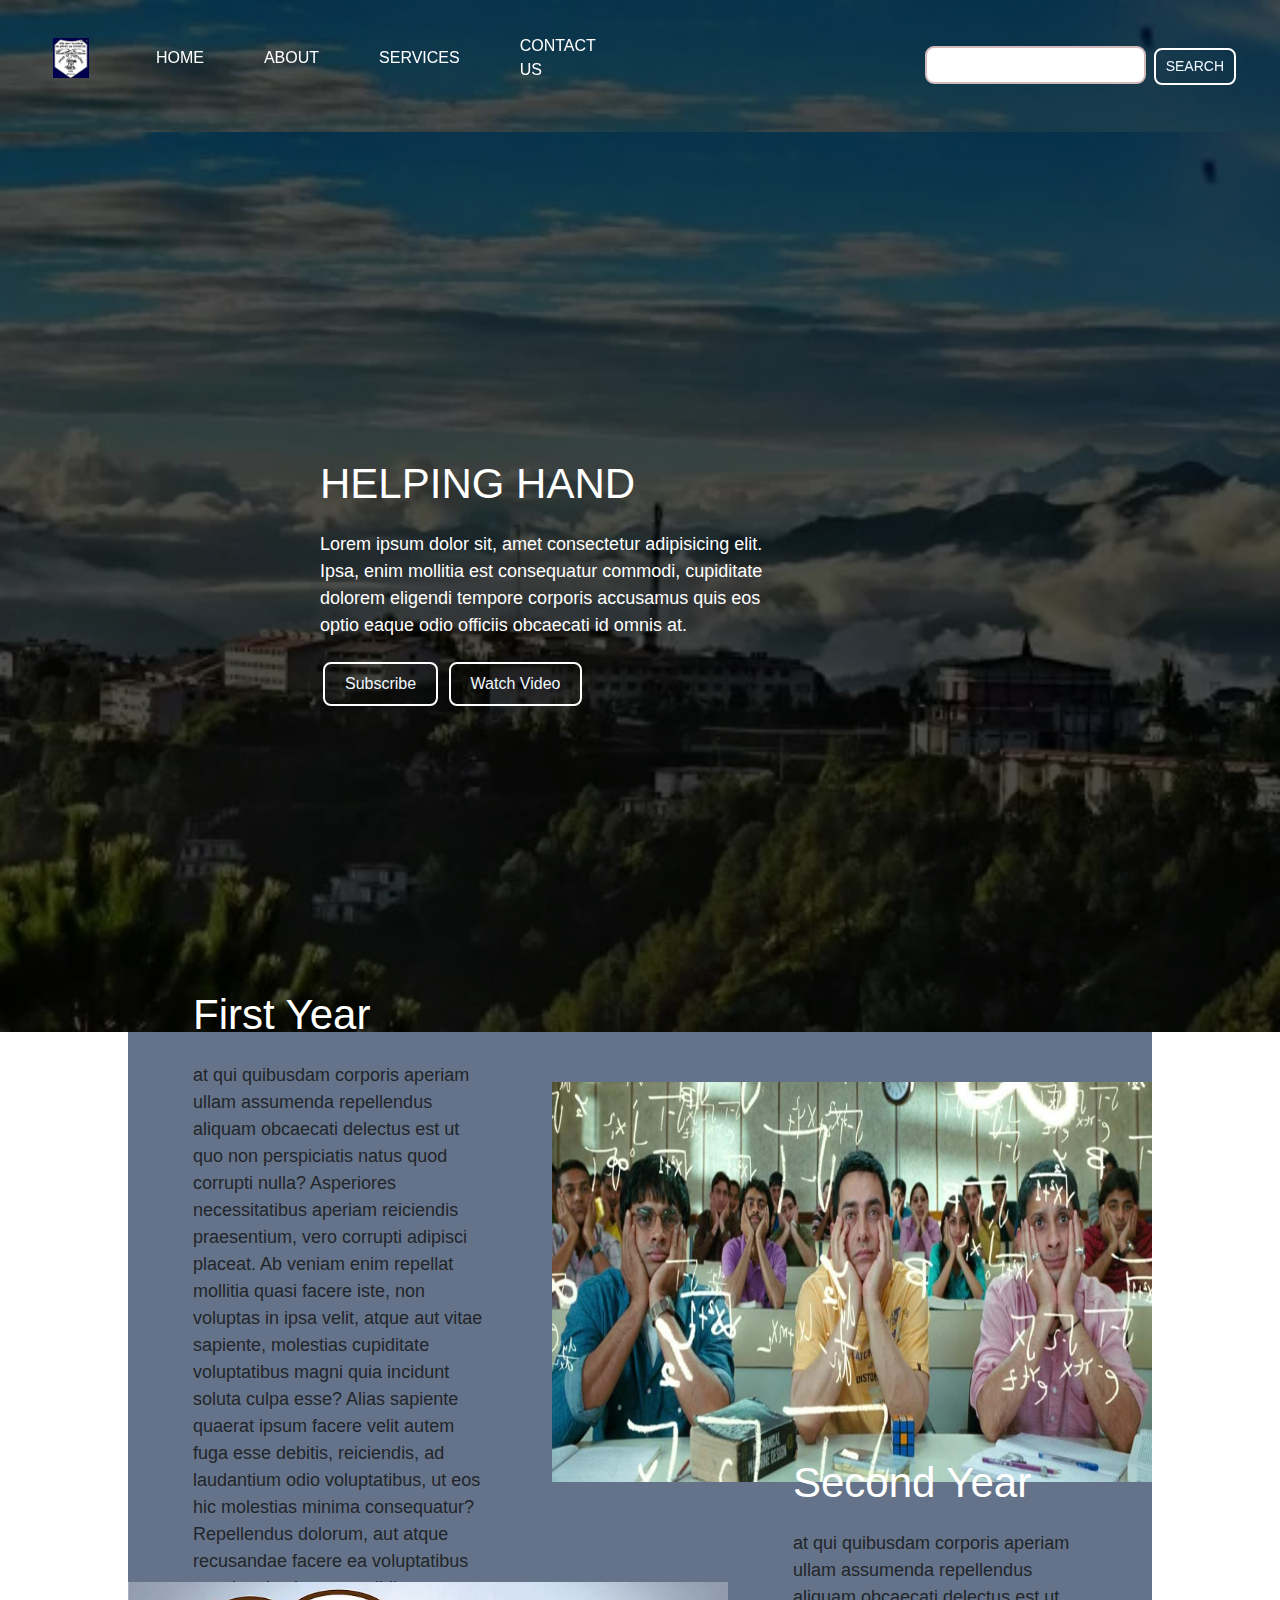
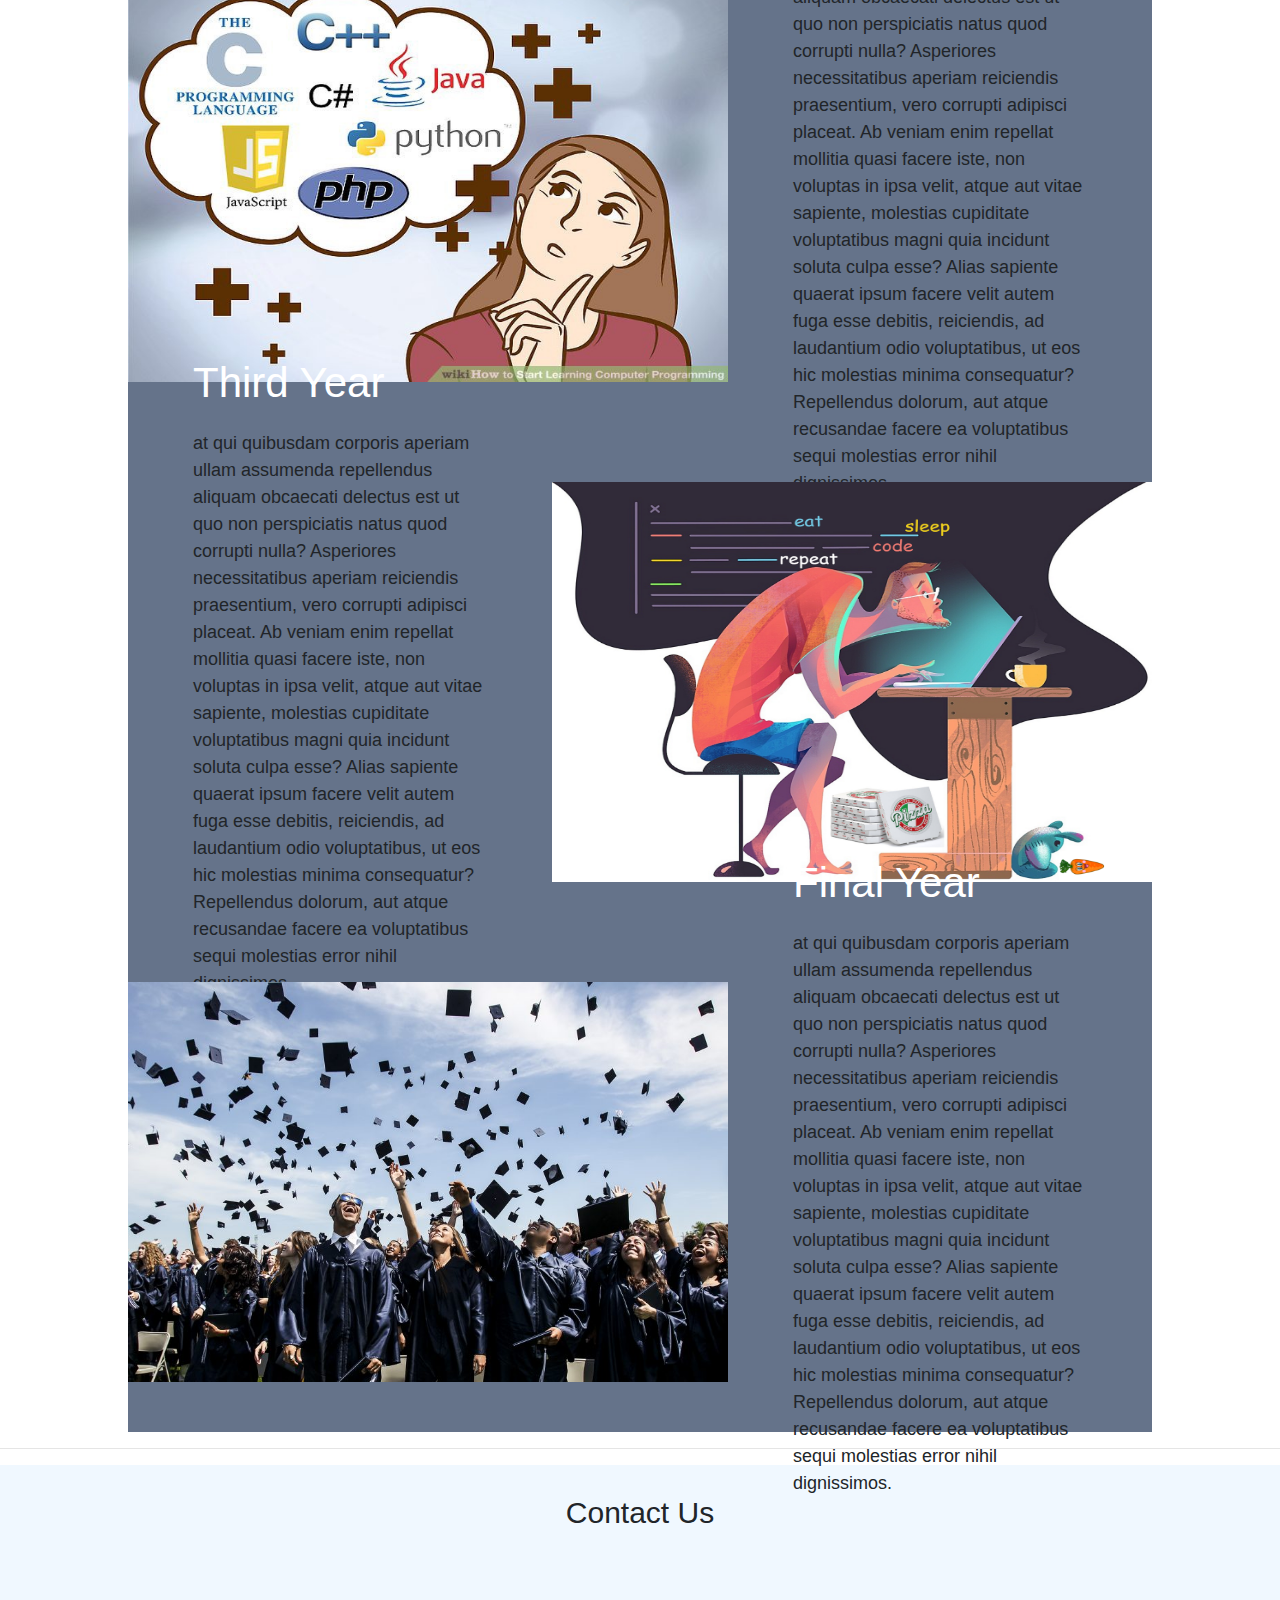
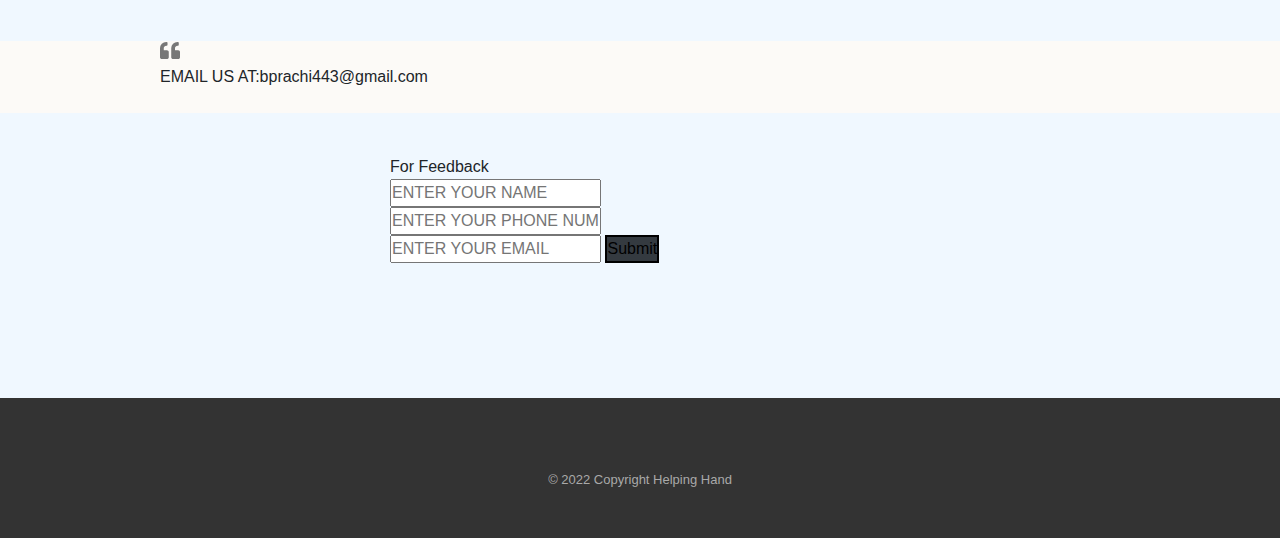
<file: index.html>
<!DOCTYPE html>

<html lang="en">
<head>
    <meta charset="UTF-8">
    <meta http-equiv="X-UA-Compatible" content="IE=edge">
    <meta name="viewport" content="width=device-width, initial-scale=1.0">
    <link href="/bootstrap.min.css" rel="stylesheet" />
    <link href="https://use.fontawesome.com/releases/v5.11.2/css/all.css" rel="stylesheet" />
    <link rel="stylesheet" href="style.css">
    <title>Helping Hand</title>
</head>
<body>
    <nav class="navbar background">
        <ul class="nav-list">
            <div class="logo">
                <img src="img\logo.jpg" alt="logo">
            </div>
            <li>
                <a href="#home">
                    HOME
                </a>
            </li>
            <li>
                <a href="#aboutus">
                    ABOUT
                </a>
            </li>
            <li>
                <a href="#about">
                    SERVICES
                </a>
            </li>
            <li>
                <a href="#contact">
                    CONTACT US
                </a>
            </li>
        </ul>
        <div class="rightnav">
            <input type="text" name="SEARCH" id="SEARCH">
            <button class="btn btn-sm">
                SEARCH
            </button>
        </div>
    </nav>
    <section class="background firstsection">
        <div class="box-main" >
            <div class="fhalf">
                <p class="text-big">HELPING HAND
                </p>
                <p class="text-small">Lorem ipsum dolor sit, amet consectetur adipisicing elit. Ipsa, enim mollitia est consequatur commodi, cupiditate dolorem eligendi tempore corporis accusamus quis eos optio eaque odio officiis obcaecati id omnis at.
                </p>
                <div class="buttons">
                    <button class="btn">Subscribe</button>
                    <button class="btn">Watch Video</button>
                </div>
            </div>

            <div class="shalf">
                <!-- <img src="img/tree.jpg" alt="tree"> -->
            </div>
        </div>

    </section>
    <section class="section">
        <div class="paras" id="about">
        <p class="sectiontag text-big" >
            <br>
            <a href="content.html">First Year</a> 

        </p>
        <p class="sectiontag text-small">
           at qui quibusdam corporis aperiam ullam assumenda repellendus aliquam obcaecati delectus est ut quo non perspiciatis 
           natus quod corrupti nulla? Asperiores necessitatibus aperiam reiciendis praesentium, vero corrupti adipisci placeat. 
           Ab veniam enim repellat mollitia quasi facere iste, non voluptas in ipsa velit, atque aut vitae sapiente, molestias
            cupiditate voluptatibus magni quia incidunt soluta culpa esse? Alias sapiente quaerat ipsum facere velit autem fuga
             esse debitis, reiciendis, ad laudantium odio voluptatibus, ut eos hic molestias minima consequatur? Repellendus dolorum, 
             aut atque recusandae facere ea voluptatibus sequi molestias error nihil dignissimos.
        </p>
    </div>
        <div class="thumbnail">
            <img src="img/first.jpg" alt="tree" class="imgfluid">
        </div>
    </section>
    <section class="section left">
        <div class="paras">
        <p class="sectiontag text-big">
            <a href="content.html">Second Year</a> 
        </p>
        <p class="sectiontag text-small">
           at qui quibusdam corporis aperiam ullam assumenda repellendus aliquam obcaecati delectus est ut quo non perspiciatis 
           natus quod corrupti nulla? Asperiores necessitatibus aperiam reiciendis praesentium, vero corrupti adipisci placeat. 
           Ab veniam enim repellat mollitia quasi facere iste, non voluptas in ipsa velit, atque aut vitae sapiente, molestias
            cupiditate voluptatibus magni quia incidunt soluta culpa esse? Alias sapiente quaerat ipsum facere velit autem fuga
             esse debitis, reiciendis, ad laudantium odio voluptatibus, ut eos hic molestias minima consequatur? Repellendus dolorum, 
             aut atque recusandae facere ea voluptatibus sequi molestias error nihil dignissimos.
        </p>
    </div>
        <div class="thumbnail">
            <img src="img/second.jpeg" alt="tree" class="imgfluid">
        </div>
    </section>
    <section class="section" id="services">
        <div class="paras">
        <p class="sectiontag text-big">
            <a href="content.html">Third Year</a> 
        </p>
        <p class="sectiontag text-small">
           at qui quibusdam corporis aperiam ullam assumenda repellendus aliquam obcaecati delectus est ut quo non perspiciatis 
           natus quod corrupti nulla? Asperiores necessitatibus aperiam reiciendis praesentium, vero corrupti adipisci placeat. 
           Ab veniam enim repellat mollitia quasi facere iste, non voluptas in ipsa velit, atque aut vitae sapiente, molestias
            cupiditate voluptatibus magni quia incidunt soluta culpa esse? Alias sapiente quaerat ipsum facere velit autem fuga
             esse debitis, reiciendis, ad laudantium odio voluptatibus, ut eos hic molestias minima consequatur? Repellendus dolorum, 
             aut atque recusandae facere ea voluptatibus sequi molestias error nihil dignissimos.
        </p>
    </div>
        <div class="thumbnail">
            <img src="img/third.png" alt="tree" class="imgfluid">
        </div>
    </section>
    <section class="section left">
        <div class="paras">
        <p class="sectiontag text-big">
            <a href="content.html">Final Year</a> 
        </p>
        <p class="sectiontag text-small">
           at qui quibusdam corporis aperiam ullam assumenda repellendus aliquam obcaecati delectus est ut quo non perspiciatis 
           natus quod corrupti nulla? Asperiores necessitatibus aperiam reiciendis praesentium, vero corrupti adipisci placeat. 
           Ab veniam enim repellat mollitia quasi facere iste, non voluptas in ipsa velit, atque aut vitae sapiente, molestias
            cupiditate voluptatibus magni quia incidunt soluta culpa esse? Alias sapiente quaerat ipsum facere velit autem fuga
             esse debitis, reiciendis, ad laudantium odio voluptatibus, ut eos hic molestias minima consequatur? Repellendus dolorum, 
             aut atque recusandae facere ea voluptatibus sequi molestias error nihil dignissimos.
        </p>
    </div>
        <div class="thumbnail">
            <img src="img/final.jpg" alt="tree" class="imgfluid">
        </div>
    </section>
    <hr>
    <section class="contact" id="contact">
        <div class="property-testimonials page-container">
            <h2 class="text-center">Contact Us</h2>
            <div class="testimonial-block">
                <div class="testimonial-text">
                    <i class="fa fa-quote-left" aria-hidden="true"></i>
                                                      
                </div>
                <br>
                EMAIL US AT:bprachi443@gmail.com
        </div>
        <div class="form">
            For Feedback
            <br>
            <input type="text" name="name" id="name" placeholder="ENTER YOUR NAME">
            <br>
            <input type="text" name="phone" id="phone" placeholder="ENTER YOUR PHONE NUMBER">
            <br>
            <input type="text" name="email" id="email" placeholder="ENTER YOUR EMAIL">
            <button class="btn-dark">Submit</button>
        </div> 
    
    </section>
    <div class="footer">
        <div class="page-container footer-container">
            <div class="footer-copyright">© 2022 Copyright Helping Hand </div>
        </div>
    </div>
</body>
</html>
</file>
<file: style.css>
*{
    margin: 0;
    padding: 0;
}
a {
    text-decoration: none;
    color: white;
}
.navbar{
    display: flex;
    align-items: center;
    justify-content: center;
    position: sticky;
    top: 0;
    cursor: pointer;
}
.nav-list{
    width: 50%;
    /* background-color: rgb(143, 136, 136); */
    display: flex;
    align-items: center;
}
.nav-list li{
    list-style: none;
    color: white;
    padding: 26px 30px;

}
.nav-list li a{
    text-decoration: none;
    color: white;
}
.nav-list li a:hover{
    text-decoration: none;
    color:rgb(124, 195, 242);


}
.rightnav{
    /* background-color: aqua; */
    text-align: right;
    width:50%;
    padding: 0 25px;
    
}
.logo{
    width: 20%;
    display: flex;
    justify-content: center;
    align-items: center;
}
.logo img{
    width: 33%;


}
#SEARCH{
    font-size: 18;
    border: 2px solid rgb(210, 186, 186);
    padding: 5px;
    border-radius: 9px;
}
.background{
    background:rgba(0, 0, 0,0.7)url(img/backg.webp) ;
    background-size: cover;
    background-blend-mode:color-burn ;
}
.fhalf{
    height: 100vh;
    width: 80%;
    display: flex;
    justify-content: center;
    flex-direction: column;

}
.shalf{
    width: 30%;
}
.shalf img{
    /* width: 100%; */
    border: 4px solid white;
    border-radius: 150px ;
    display: block;
    margin: auto;


}
.box-main{
    display: flex;
    height: 80%;
    justify-content: center;
    align-items: center;
    color: white;
    font-family: 'Segoe UI', Tahoma, Geneva, Verdana, sans-serif;
    max-width: 50%;
    margin: auto;
}
.text-big{
    font-size: 42px; 
}
.text-small{
    font-size: 18px; 
}
.btn{
    padding: 8px 20px;
    margin: 7px 3px;
    border: 2px solid white;
    border-radius: 8px;
    background: none;
    cursor: pointer;
    color: aliceblue;
}
.btn-sm{
    padding: 6px 10px;
    vertical-align: middle;
}
.section{
    height: 500px;
    align-items: center;
    justify-content: space-evenly;
    display: flex;
    margin: auto;
    max-width: 80%;
    background:rgba(35, 55, 89, 0.7);
}
.section a{
    text-decoration:none;
}
.left{
    flex-direction: row-reverse;
}
.paras{
    padding: 0 65px;
}
.contact{
    background-color: aliceblue;
    height: 533px;

}
.text-center{
    text-align: center;
    margin: auto;
    font-size: 30px;
    padding: 30px;
}
.form{
    max-width: 500px;
    margin: 42px auto;
}
.form.input{
    margin: 14px 0;
    padding: 5px 3px;
    width: 100%;
    font-size: 19px;
    border: 2px solid grey;
    border-radius: 6px;

}
.btn-dark{
    color: black;
    border:2px solid black;
}
text-footer{
    text-align: center;
    margin: auto;
    display: flex;
    justify-content: center;
    color: aliceblue;
    padding:10px 10px;

}
.footer-copyright {
    color: #0f0e0e;
    text-align: center;
    padding-top: 24px 10px;
    text-align: center;
    margin: auto;
    display: flex;
    justify-content: center;

}
.footer {
    background-color: #333333;
    font-size: 13px;
    padding: 24px;
}

/* Footer */
.footer {
    background-color: #333333;
    font-size: 13px;
}

.footer-container {
    padding: 24px;
}

.footer-copyright {
    color: #a9a9a9;
    text-align: center;
    padding-top: 24px;
}
.imgfluid{
    height: 400px;
    width: 600px;
}
.testimonial-block {
    background-color: #fcfaf7;
    padding: 0px 160px 24px;
    margin-top: 80px;
}

@media (max-width: 768px) {
    .testimonial-block {
        padding: 0px 24px 24px;
    }
}

.testimonial-image-container {
    text-align: center;
}

.testimonial-img {
    width: 100px;
    border-radius: 50%;
    position: relative;
    top: -40px;
}

.testimonial-text {
    color: #777777;
    text-align: center;
    position:absolute;
    width: max-content;
}

.testimonial-text i {
    font-size: 20px;
    position: absolute;
    left: 0px;
    top: 0px;
}

.testimonial-text p {
    text-indent: 20px;
}

.testimonial-name {
    color: #2F2E2E;
    text-align: right;
    font-weight: bold;
    margin-top: 12px;
}
</file>
